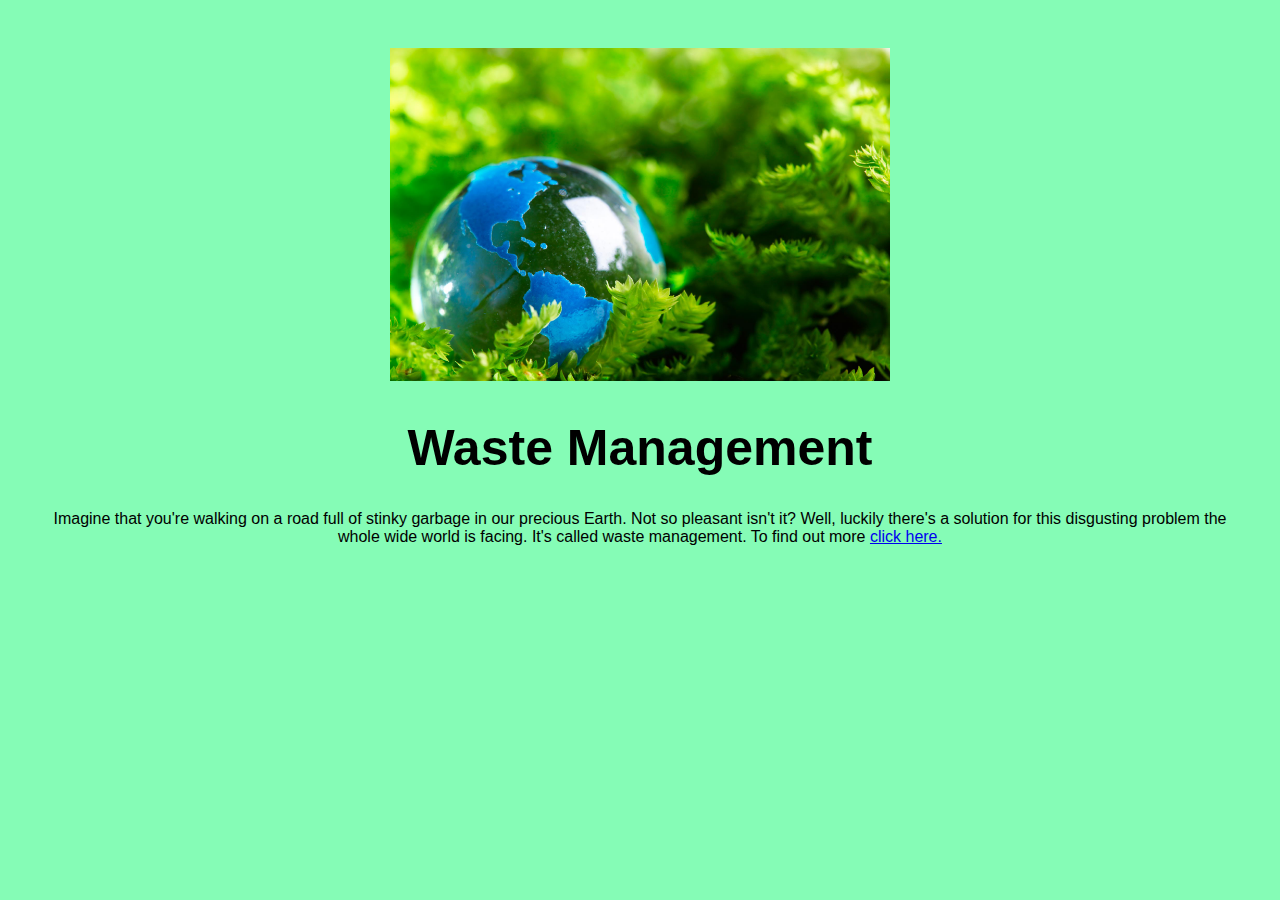
<file: index.html>
<!DOCTYPE html>
<html>
    <head>
        <title>Home</title>
        <link rel = "stylesheet" href="styles.css"
    </head>

<body>

     <div class="header">
        <img src="globe.jpg" alt="Green Globe" width=500 length=500>
        <h1>Waste Management</h1>
          <p>Imagine that you're walking on a road full of stinky garbage in our precious Earth. Not so pleasant isn't it? Well, luckily there's a solution for this disgusting problem the whole wide world is facing. It's called waste management. To find out more <a href="content.html">click here.</a> </p>
 </div>
</file>
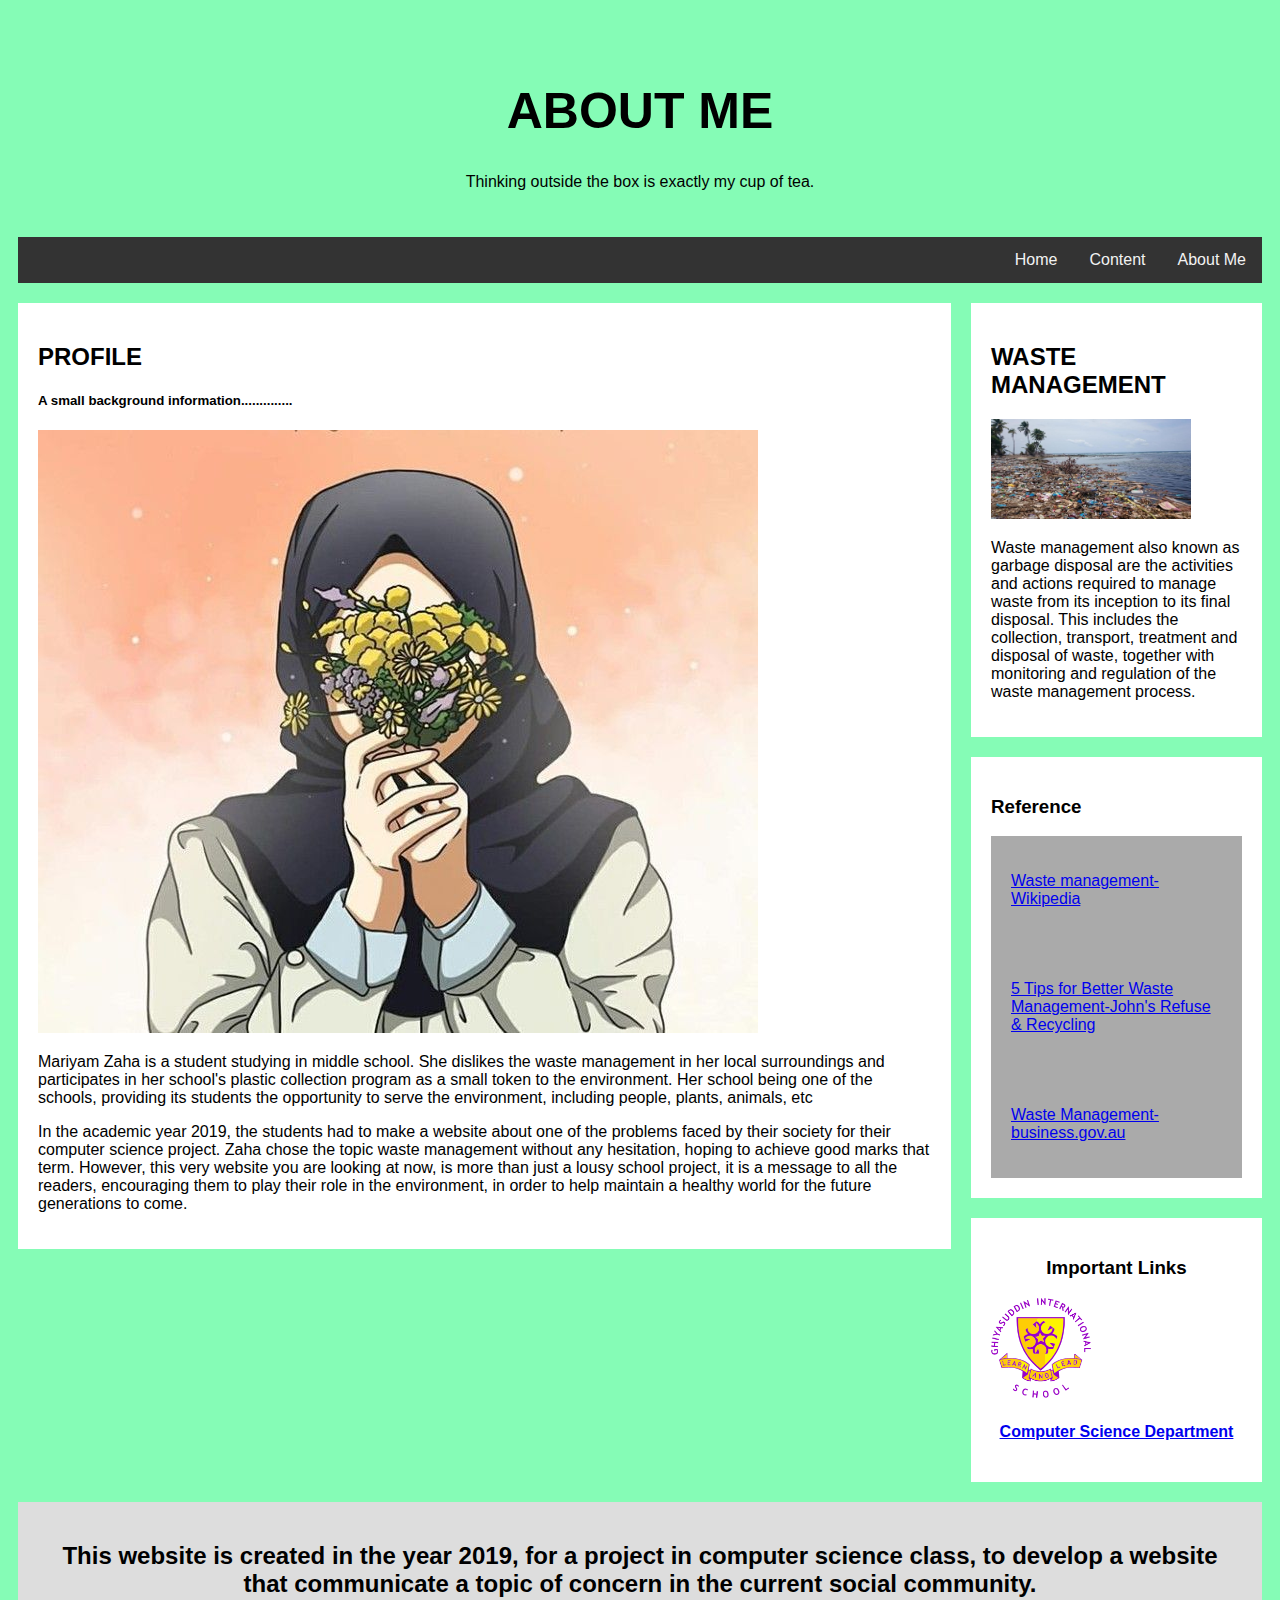
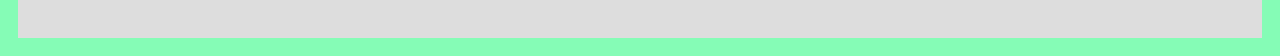
<file: AboutMe.html>
<!DOCTYPE html>
<html>
    <head>
        <title> About Me </title>
        <link rel = "stylesheet" href="styles.css"
    </head>

<body>

<div class="header">
  <h1>ABOUT ME</h1>
  <p>Thinking outside the box is exactly my cup of tea.</p>
</div>

<div class="topnav">
  <a href="AboutMe.html">About Me</a>
  <a href="content.html">Content</a>
  <a href="index.html">Home</a>
</div>


<div class="row">
  <div class="leftcolumn">
    <div class="card">
      <h2>PROFILE</h2>
      <h5>A small background information..............</h5>
      
     <img src="About me.jpg" alt="Flower Bouquet">
      <p>Mariyam Zaha is a student studying in middle school. She dislikes the waste management in her local surroundings and participates in her school's plastic collection program as a small token to the environment. Her school being one of the schools, providing its students the opportunity to serve the environment, including people, plants, animals, etc</p>
      <p>In the academic year 2019, the students had to make a website about one of the problems faced by their society for their computer science project. Zaha chose the topic waste management without any hesitation, hoping to achieve good marks that term. However, this very website you are looking at now, is more than just a lousy school project, it is a message to all the readers, encouraging them to play their role in the environment, in order to help maintain a healthy world for the future generations to come.</p>
    </div>

  </div>
  <div class="rightcolumn">
    <div class="card">
      <h2>WASTE MANAGEMENT</h2>
      <img src="WASTE NEAR SEASIDE.jpg" alt="Waste Near the Seaside" width="200" height="100">
      <p>Waste management also known as garbage disposal are the activities and actions required to manage waste from its inception to its final disposal. This includes the collection, transport, treatment and disposal of waste, together with monitoring and regulation of the waste management process.  </p>
    </div>

    <div class="card">
       <h3>Reference</h3>
      <div class="fakeimg"><a href="https://en.wikipedia.org/wiki/Waste_management"><p> Waste management-Wikipedia </p>
      </div>
      <div class="fakeimg"><a href="http://www.johnsrefuse.com/blog/bid/266057/5-Tips-for-Better-Waste-Management-at-Home"><p> 5 Tips for Better Waste Management-John's Refuse & Recycling </p>
      </a>
</div>
      <div class="fakeimg"><a href="https://www.business.gov.au/risk-management/environmental-impact/waste-management"><p> Waste Management-business.gov.au</p>
      </a>
</div>
    </div>

      <div class="card"> 
        <h3 style= "text-align:center;">Important Links</h3>
        <a href="http://www.gis.edu.mv"><img src="logo.png" alt="School Logo" width="100" height="100">
  </a>
        <h4 style= "text-align:center;"><a href="https://www.csforschools.org"><p> Computer Science Department</p></h4>
      </div></a>
    </div>
  </div>

<div class="footer">
  <h2>This website is created in the year 2019, for a project in computer science class, to develop a website that communicate a topic of concern in the current social community.</h2>
</div>

</body>
</html>
</file>
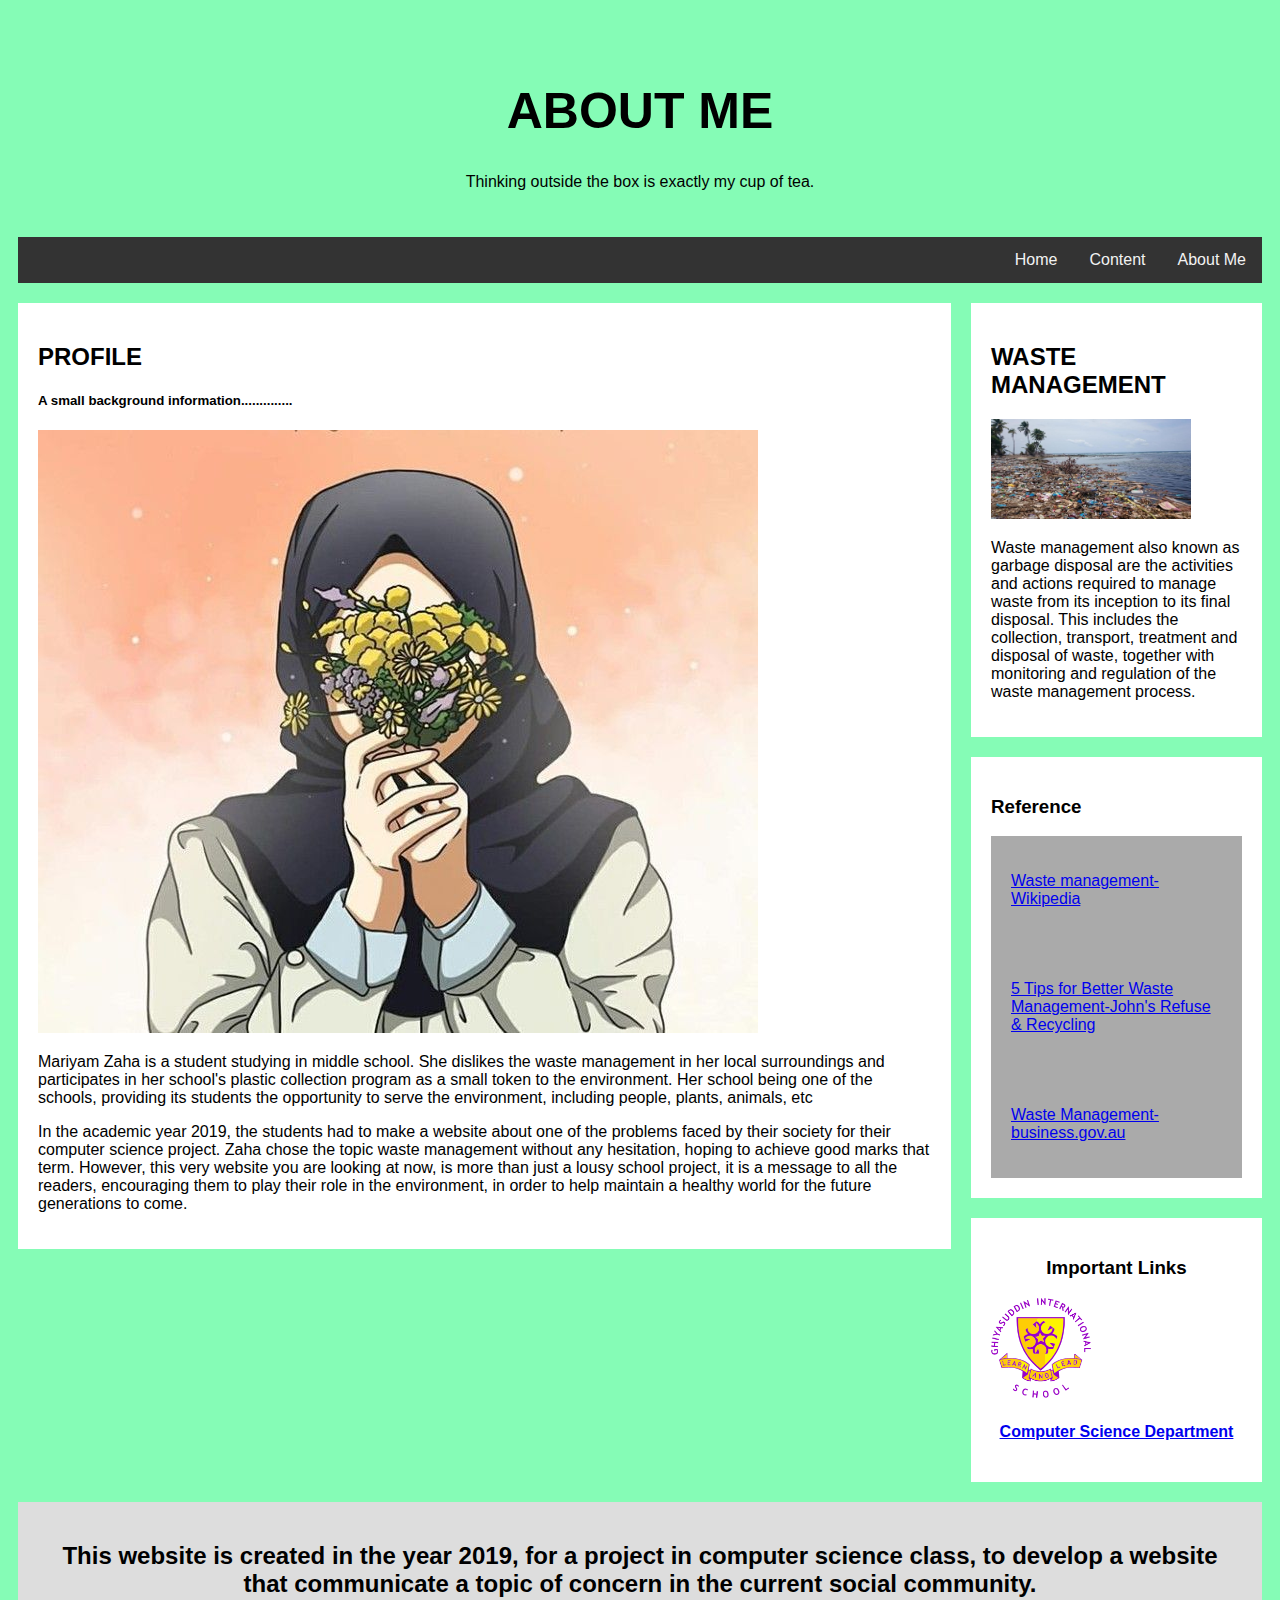
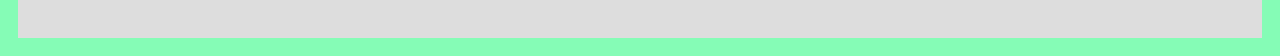
<file: aboutme.html>
<!DOCTYPE html>
<html>
    <head>
        <title> About Me </title>
        <link rel = "stylesheet" href="styles.css"
    </head>

<body>

<div class="header">
  <h1>ABOUT ME</h1>
  <p>Thinking outside the box is exactly my cup of tea.</p>
</div>

<div class="topnav">
  <a href="aboutme.html">About Me</a>
  <a href="content.html">Content</a>
  <a href="index.html">Home</a>
</div>


<div class="row">
  <div class="leftcolumn">
    <div class="card">
      <h2>PROFILE</h2>
      <h5>A small background information..............</h5>
      
     <img src="About me.jpg" alt="Flower Bouquet">
      <p>Mariyam Zaha is a student studying in middle school. She dislikes the waste management in her local surroundings and participates in her school's plastic collection program as a small token to the environment. Her school being one of the schools, providing its students the opportunity to serve the environment, including people, plants, animals, etc</p>
      <p>In the academic year 2019, the students had to make a website about one of the problems faced by their society for their computer science project. Zaha chose the topic waste management without any hesitation, hoping to achieve good marks that term. However, this very website you are looking at now, is more than just a lousy school project, it is a message to all the readers, encouraging them to play their role in the environment, in order to help maintain a healthy world for the future generations to come.</p>
    </div>

  </div>
  <div class="rightcolumn">
    <div class="card">
      <h2>WASTE MANAGEMENT</h2>
      <img src="WASTE NEAR SEASIDE.jpg" alt="Waste Near the Seaside" width="200" height="100">
      <p>Waste management also known as garbage disposal are the activities and actions required to manage waste from its inception to its final disposal. This includes the collection, transport, treatment and disposal of waste, together with monitoring and regulation of the waste management process.  </p>
    </div>

    <div class="card">
       <h3>Reference</h3>
      <div class="fakeimg"><a href="https://en.wikipedia.org/wiki/Waste_management"><p> Waste management-Wikipedia </p>
      </div>
      <div class="fakeimg"><a href="http://www.johnsrefuse.com/blog/bid/266057/5-Tips-for-Better-Waste-Management-at-Home"><p> 5 Tips for Better Waste Management-John's Refuse & Recycling </p>
      </a>
</div>
      <div class="fakeimg"><a href="https://www.business.gov.au/risk-management/environmental-impact/waste-management"><p> Waste Management-business.gov.au</p>
      </a>
</div>
    </div>

      <div class="card"> 
        <h3 style= "text-align:center;">Important Links</h3>
        <a href="http://www.gis.edu.mv"><img src="logo.png" alt="School Logo" width="100" height="100">
  </a>
        <h4 style= "text-align:center;"><a href="https://www.csforschools.org"><p> Computer Science Department</p></h4>
      </div></a>
    </div>
  </div>

<div class="footer">
  <h2>This website is created in the year 2019, for a project in computer science class, to develop a website that communicate a topic of concern in the current social community.</h2>
</div>

</body>
</html>
</file>
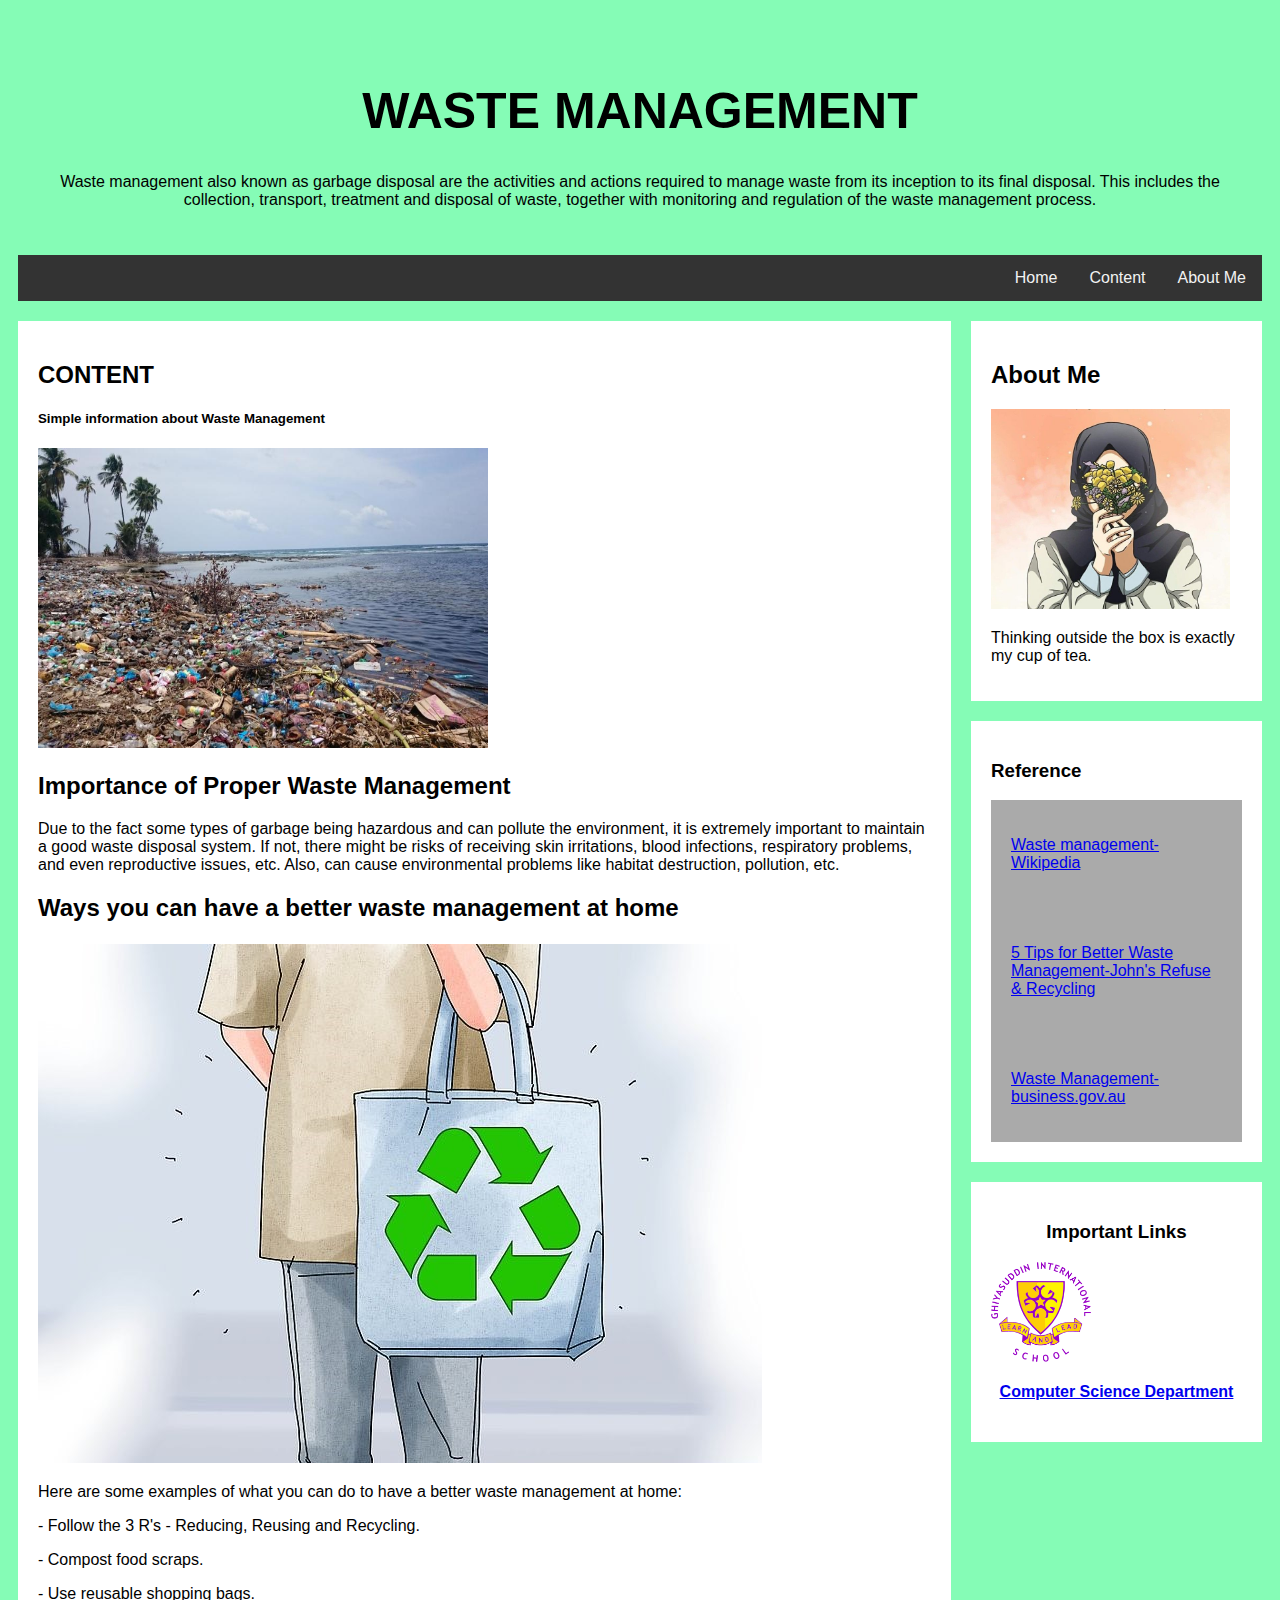
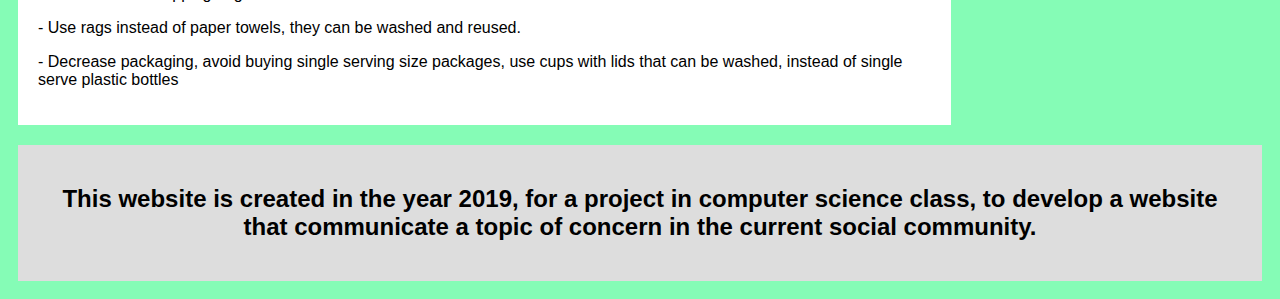
<file: content.html>
<!DOCTYPE html>
<html>
    <head>
        <title> Waste Management</title>
        <link rel = "stylesheet" href="styles.css"
    </head>

<body>

<div class="header">
  <h1>WASTE MANAGEMENT </h1>
  <p>Waste management also known as garbage disposal are the activities and actions required to manage waste from its inception to its final disposal. This includes the collection, transport, treatment and disposal of waste, together with monitoring and regulation of the waste management process.  </p>
</div>

<div class="topnav">

  <a href="aboutme.html">About Me</a>
  <a href="content.html">Content</a>  
  <a href="index.html">Home</a>
</div>

<div class="row">
  <div class="leftcolumn">
    <div class="card">
      <h2>CONTENT</h2>
      <h5>Simple information about Waste Management</h5>
      <img src="WASTE NEAR SEASIDE.jpg" alt="Waste Near the Seaside" width="450" height="300">
      <h2>Importance of Proper Waste Management</h2>
      <p>Due to the fact some types of garbage being hazardous and can pollute the environment, it is extremely important to maintain a good waste disposal system. If not, there might be risks of receiving skin irritations, blood infections, respiratory problems, and even reproductive issues, etc. Also, can cause environmental problems like habitat destruction, pollution, etc.</p>
     
      <h2>Ways you can have a better waste management at home</h2>
      <h5></h5>
      <div><img src="3r.jpg" alt="Ways to have a better waste management at home"></div>
      <p>Here are some examples of what you can do to have a better waste management at home:
      <p> -	Follow the 3 R's - Reducing, Reusing and Recycling. </p>
      <p> -	Compost food scraps.</p>
      <p> - Use reusable shopping bags.</p>
      <p> -	Use rags instead of paper towels, they can be washed and reused.</p>
      <p> -	Decrease packaging, avoid buying single serving size packages, use cups with lids that can be washed, instead of single serve plastic bottles</p>
    </div>
  </div>
  <div class="rightcolumn">
    <div class="card">
      <h2>About Me</h2>
      <img src="About me.jpg" alt="Flower Bouquet"style="height:200px;>" </div>
      <p>Thinking outside the box is exactly my cup of tea.</p>
    </div>
    
  <div class="card">
    <h3>Reference</h3>
    <div class="fakeimg"><a href="https://en.wikipedia.org/wiki/Waste_management"><p> Waste management-Wikipedia </p>
    </div>
    <div class="fakeimg"><a href="http://www.johnsrefuse.com/blog/bid/266057/5-Tips-for-Better-Waste-Management-at-Home"><p> 5 Tips for Better Waste Management-John's Refuse & Recycling </p>
    </a>
    </div>
    <div class="fakeimg"><a href="https://www.business.gov.au/risk-management/environmental-impact/waste-management"><p> Waste Management-business.gov.au</p>
    </a>
    </div>
  </div>
     
    <div class="card" > 
      <h3 style= "text-align:center;">Important Links</h3>
      <a href="http://www.gis.edu.mv"><img src="logo.png" alt ="School Logo" align ="center" width ="100" height="100">
</a>
      <h4 style= "text-align:center;"><a href="https://www.csforschools.org"><p> Computer Science Department</p></h4>
    </div></a>
  </div>
</div>

<div class="footer">
  <h2>This website is created in the year 2019, for a project in computer science class, to develop a website that communicate a topic of concern in the current social community.</h2>
</div>

</body>
</html>
</file>
<file: styles.css>
* {
  box-sizing: border-box;
}

body {
  font-family: 'Arial';
  padding: 10px;
  background: #85fcb6;
}

/* Header/Title */
.header {
  padding: 30px;
  text-align: center;
  background: #85fcb6;
}

.header h1 {
  font-size: 50px;
}

/* Style the top navigation bar */
.topnav {
  overflow: hidden;
  background-color: #333;
}

/* Style the topnav links */
.topnav a {
  float:right;
  display: block;
  color: #f2f2f2;
  text-align: center;
  padding: 14px 16px;
  text-decoration: none;
}

/* Change color on hover */
.topnav a:hover {
  background-color: #ddd;
  color: black;
}

/* Create two unequal columns that floats next to each other */
/* Left column */
.leftcolumn {   
  float: left;
  width: 75%;
}

/* Right column */
.rightcolumn {
  float: left;
  width: 25%;
  background-color: #85fcb6;
  padding-left: 20px;
}

/* Fake image */
.fakeimg {
  background-color: #aaa;
  width: 100%;
  padding: 20px;
}

/* Add a card effect for articles */
.card {
  background-color: white;
  padding: 20px;
  margin-top: 20px;
}

/* Clear floats after the columns */
.row:after {
  content: "";
  display: table;
  clear: both;
}

/* Footer */
.footer {
  padding: 20px;
  text-align: center;
  background: #ddd;
  margin-top: 20px;
}

/* Responsive layout - when the screen is less than 800px wide, make the two columns stack on top of each other instead of next to each other */
@media screen and (max-width: 800px) {
  .leftcolumn, .rightcolumn {   
    width: 100%;
    padding: 0;
  }
}

/* Responsive layout - when the screen is less than 400px wide, make the navigation links stack on top of each other instead of next to each other */
@media screen and (max-width: 400px) {
  .topnav a {
    float: none;
    width: 100%;
  }
}
</file>
